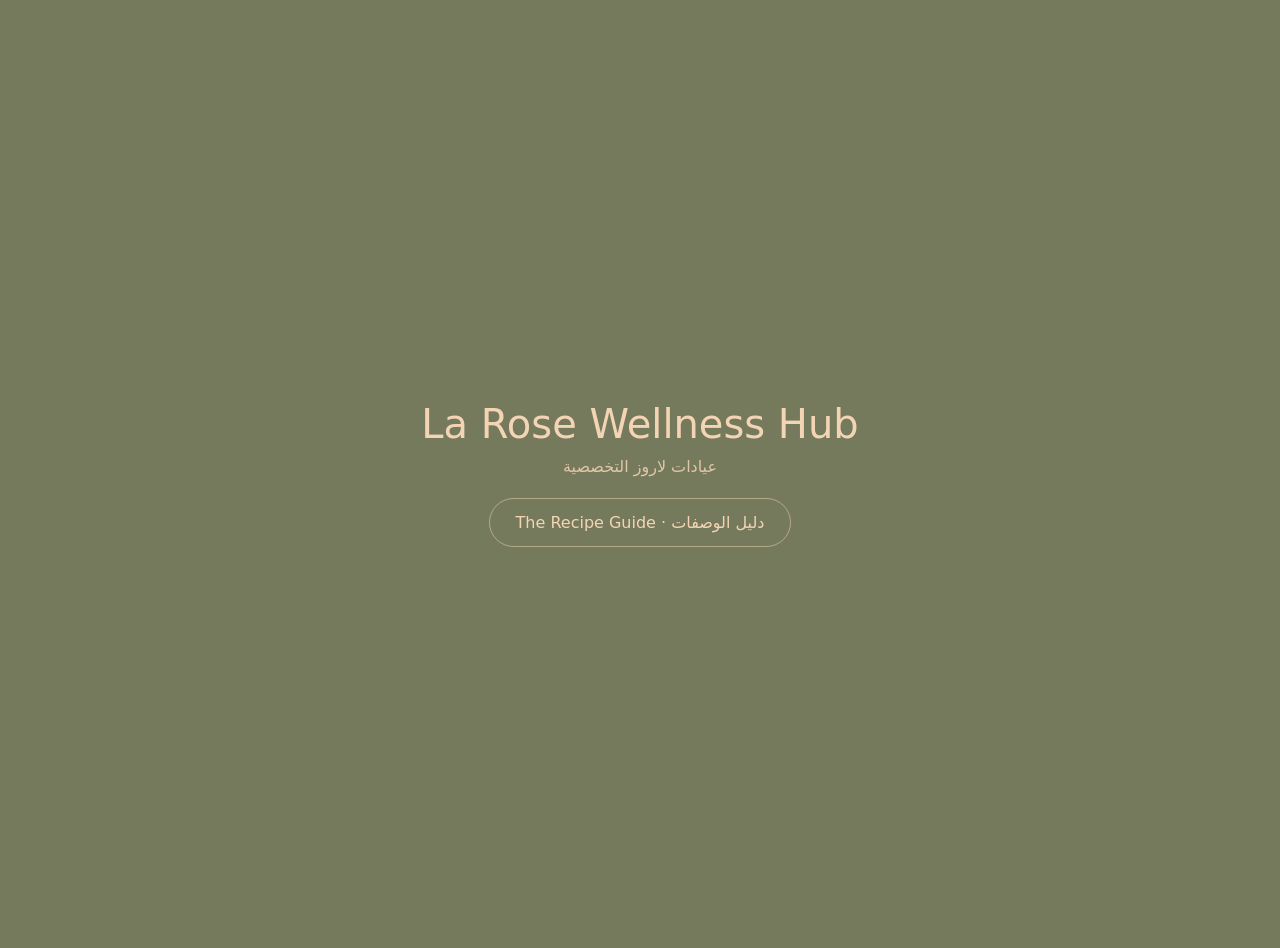
<file: index.html>
<!doctype html>
<html lang="en">
<head>
<meta charset="utf-8">
<meta name="viewport" content="width=device-width, initial-scale=1">
<title>La Rose Clinics</title>
<style>
  body{margin:0;min-height:100vh;display:grid;place-items:center;background:#767A5C;
       color:#F3D5B5;font-family:system-ui,sans-serif;text-align:center;padding:24px}
  a{display:inline-block;margin-top:22px;padding:14px 26px;border:1px solid rgba(243,213,181,.5);
    border-radius:999px;color:#F3D5B5;text-decoration:none;font-size:16px}
  a:hover{background:rgba(243,213,181,.15)}
  h1{font-weight:400;font-size:clamp(24px,6vw,40px);margin:0}
  p{opacity:.85;margin:10px 0 0}
</style>
</head>
<body>
  <div>
    <h1>La Rose Wellness Hub</h1>
    <p>عيادات لاروز التخصصية</p>
    <a href="/RecipeGuide/">The Recipe Guide &middot; دليل الوصفات</a>
  </div>
</body>
</html>
</file>
